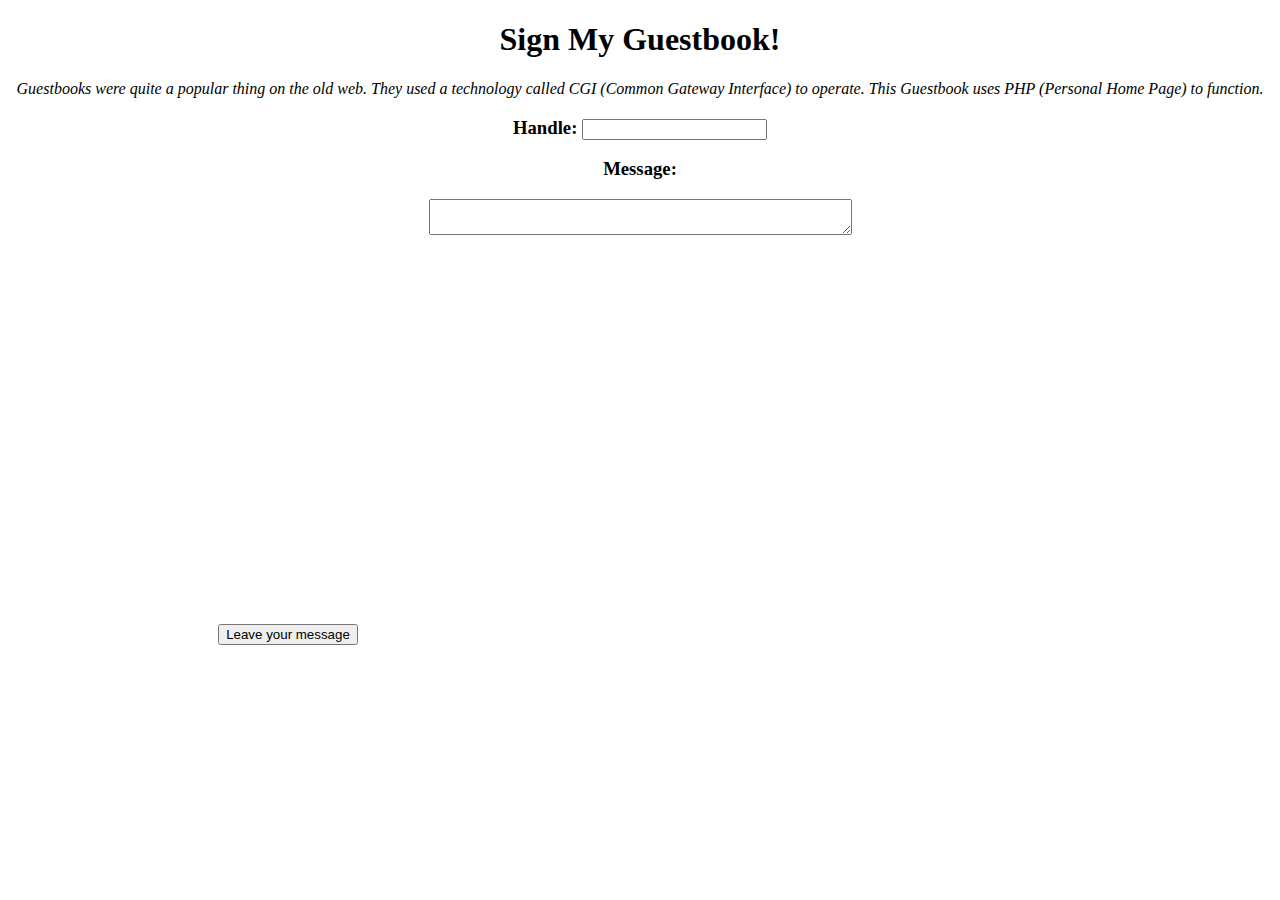
<file: guestbook.html>
<!DOCTYPE html>
<html>
  <head>
    <title>Guestbook</title>
  </head>
  <body>
    <center><h1>Sign My Guestbook!</h1></center>
    <center><i>Guestbooks were quite a popular thing on the old web. They used a technology called CGI (Common Gateway Interface) to operate. This Guestbook uses PHP (Personal Home Page) to function.</i></center>
    <center>
      <form method="POST" action="https://guestbookserver.codesalvageon.repl.co/store.php">
        <h3>Handle: <input type="text" name="handle"/></h3>
        <h3>Message: </h3>
        <textarea name="message" rows="2" cols="50"></textarea>
        <br/>
        <button>Leave your message</button>
        <iframe width="700" height="400" frameBorder="0" src="https://guestbookserver.codesalvageon.repl.co/guestbook.htm"></iframe>
      </form>
    </center>
  </body>
</html>
</file>
